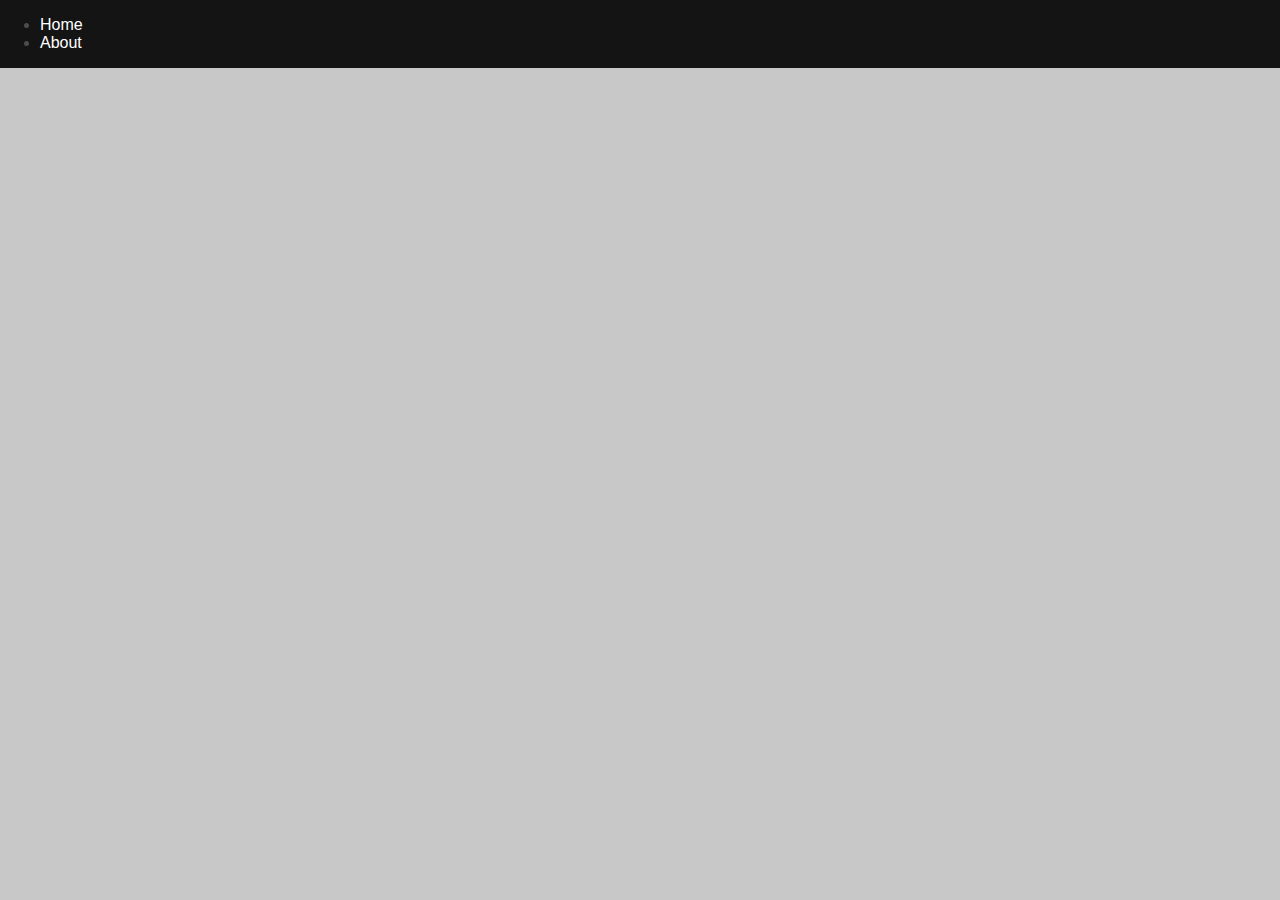
<file: test.html>
<!DOCTYPE html>
<html lang="en">
<head>
    <title>The Mind Company</title>  
    
    <meta http-equiv="Content-Type" content="text/html; charset=utf-8"/>
	<meta name="robots" content="noindex"/> 
     
    <!--[if lt IE 9]>
  	<script src="//html5shiv.googlecode.com/svn/trunk/html5.js"></script>
  	<![endif]-->
    <style>
	/* Global settings */
	html, body {
	margin:0;
	padding:0;}
	
	body {
	background-color:#c8c8c8;
	color: #4c4c4c;
	font-family:"Lucida Sans", "Lucida Grande", "Lucida Sans Unicode", sans-serif;}
  	
	/* Header Settings */
	header {
	z-index:100;
	position:absolute;
	display: block;
	margin-top:0;
	top:0;
	background-color: #141414;
	width:100%;}  
	
	header a { 
	text-decoration:none;}
	
	header a:link { 
	color:#ffffff; 
	text-decoration:none;}
	
	header a:visited { 
	color:#e8e6e6; 
	text-decoration:none;}
	
	header a:hover, 
	header a:active, 
	header a:focus { 
	color:#c3c3c3; 
	text-decoration:none;}

	/* Content Settings */
	#contentBody {
	display:block;
	margin-top:2em;
	position:relative;}
	
	article h1{
	font-family:Tahoma, Geneva, sans-serif;
	font-size:30px;
	color:#E8275A; }
	
	article p {
	padding: 0em 1em 0em 1em;}
	
	article {	
	position:relative;
	margin:0 auto;
	display: block;
	background-color:#FFF;
	min-width:35em; }
	
	#page1 {display:none;}
	#page2 {display:none;}
	/* Animation Settings */
	.aniDown {
	z-index:0;
	-webkit-animation-name: slideDown;
	-webkit-animation-duration: 2s;
	-webkit-animation-iteration-count: 1;
	-webkit-animation-timing-function: ease;
	-webkit-animation-direction:normal;
	}
	
	@-webkit-keyframes slideDown {
	0%   { margin-top:-3000px; }
	40%  { margin-top:-100px;  }
	100% { margin-top:0px;     }
	}
	
	.aniUp {
	-webkit-animation-name: slideUp;
	-webkit-animation-duration: 2s;
	-webkit-animation-iteration-count: 1;
	-webkit-animation-timing-function: ease;
	-webkit-animation-direction:normal;
	}
	
	@-webkit-keyframes slideUp {
	0%   {margin-top:0px;}
	20%  {margin-top:-1000px;}
	100% {margin-top:-3000px;}
	}
	</style>
    
	<script>
    "use strick";
	function slideUp ( n ) {
		var tmp = '';
		var slide = document.getElementById( n );
		var sectionClass = document.getElementsByTagName('section');
		
		for (var i=0; i<sectionClass.length; i++){
			
			if (sectionClass[i].style.display == 'block') { 
				console.log("Content Up");
				tmp = 'aniUp'; } 
				
			sectionClass[i].className = tmp;  }  
		}
		
	function slideDown ( n ) {
		var slide = document.getElementById( n );
		
		var tmp = '';
		var sel = document.getElementsByTagName('section');
		
		for (var i=0; i<sel.length; i++){
			
			if (sel[i].id == n) { 
				console.log("Content Down");
				tmp = 'aniDown'; } 
				
			sel[i].className = tmp;  }  
		}
		
	function sectionAssure( classID ) {
		
		console.log("Start Click");
		slideUp( classID );
		
		setTimeout( function ( ) {
					
			var tmp = '';
			var sel = document.getElementsByTagName('section');
			
			for (var i=0; i<sel.length; i++){
				
				if (sel[i].id == classID) { tmp = 'block' } else { tmp = 'none' }
				sel[i].style.display = tmp;  }  
				
			console.log("Reset to Down");
			slideDown( classID );  }, ( 1000 ) );
	}

	function loadContent ( classID, url ) {
		var xmlhttp;
		if ( window.XMLHttpRequest ) {
			xmlhttp = new XMLHttpRequest();
			
			xmlhttp.onreadystatechange = function () {
				if (xmlhttp.readyState == 4 && xmlhttp.status == 200 ) {
					document.getElementById( classID ).innerHTML=xmlhttp.responseText;
					}};	

			xmlhttp.open( "GET", "content/" + url, true );  
			xmlhttp.send( );  }  
			return false;  }
	
	function checkPage ( classID, url) {
		sectionAssure ( classID );
		loadContent ( classID, url);  }
    </script> 
</head>

<body>
<!-- Header Areas: (Constent visual)--> 
<header>   
    <nav id="headNav">
        <ul>
            <li><a href="#" onclick="checkPage('page1', 'home.html');return false">Home</a></li>
            <li><a href="#" onclick="checkPage('page2', 'about.html');return false">About</a></li>
        </ul>
    </nav>
</header>

<!-- Content Areas: (Variable visual)-->
<div id="contentBody">
    <br>
    <section class="aniDown" id="page1">
		<script>checkPage('page1','home.html');</script>
    </section>
    <section class="aniDown" id="page2"></section>
</div>

</body>
</html>
</file>
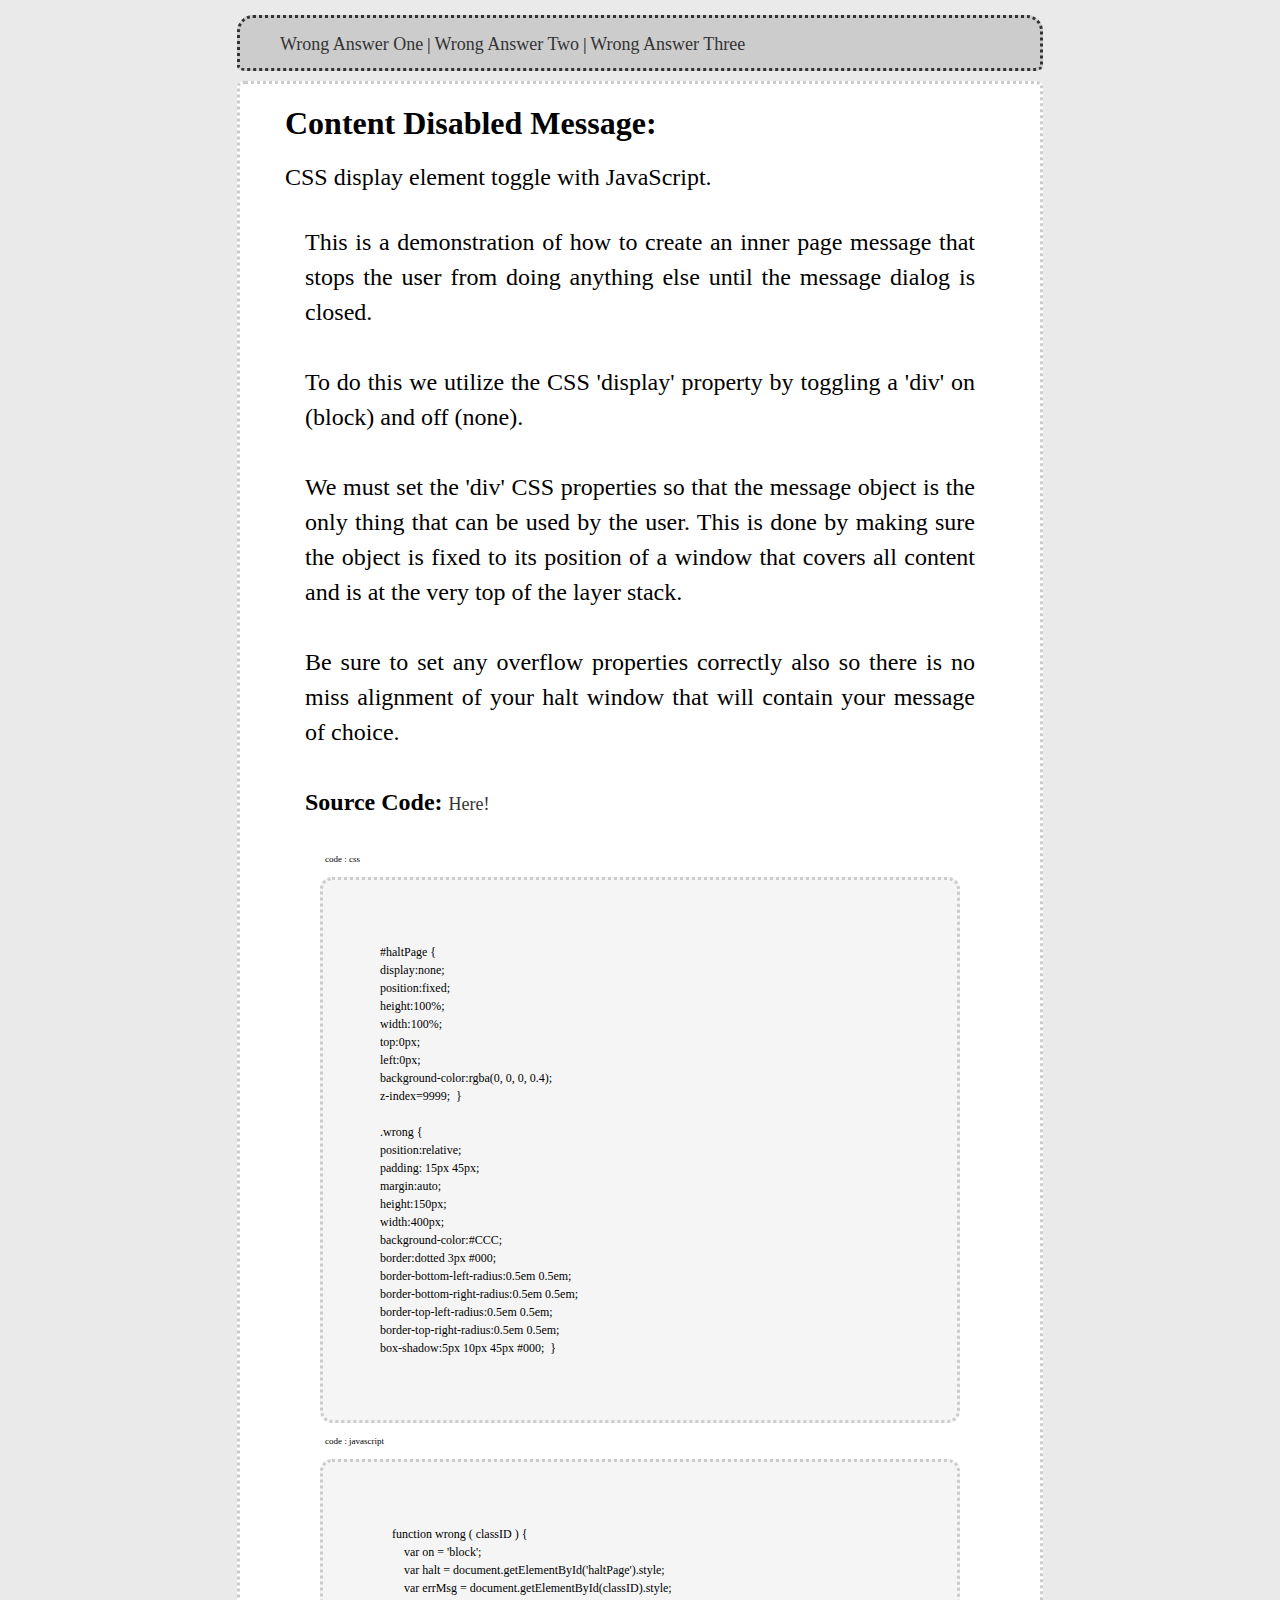
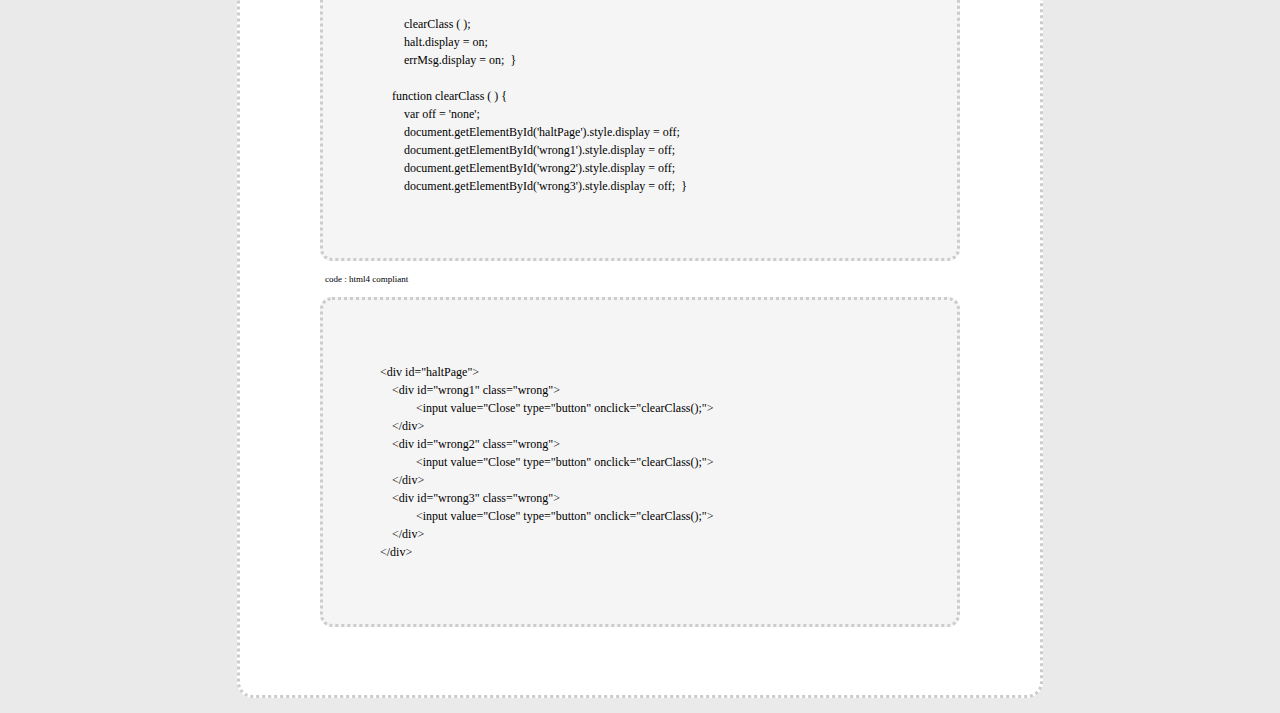
<file: lesson/ErrorMessageLessonOne.html>
<!DOCTYPE HTML>

<html>

<head>

<meta http-equiv="Content-Type" content="text/html; charset=utf-8">

<title>Message Expansion Demonstration</title>

<style>

body {  
        margin:15px;
		padding:0;
		background-color:#EAEAEA;  }
		
a:link, a:visited {
		color:#333;
		font-size:18px;
		line-height:20px;
		text-decoration:none;
	}

a:hover, a:active {
		color:#000;
		font-weight:bold;
		font-size:18px;
		line-height:20px;
		text-decoration:none;
	}
	
ul {
		position:relative;
		list-style-type: none;
        text-align:left;  }

li {
		margin:10px
		position:absolute;
		display: inline;  }
		
#nav {
	    position:relative;
        margin:0 auto;
        height:50px;
        width:800px;
        background-color:#CCC;
        border-bottom-left-radius:0.5em 0.3em;
        border-bottom-right-radius:0.5em 0.3em;
        border-top-left-radius:1em 1em;
        border-top-right-radius:1em 1em;
  		border:dotted 3px #333;
        text-align:left; 
	}
	
.content {
	    position:relative;
		display:block;
        margin:10px auto;
        min-height:500px;
        width:800px;
        background-color:#FFF;
        border-bottom-left-radius:1em 1em;
        border-bottom-right-radius:1em 1em;
        border-top-left-radius:0.5em 0.3em;
        border-top-right-radius:0.5em 0.3em;
  		border:dotted 3px #CCC;
	}
	
.content h1{
		padding:0px 0px 0px 45px;
		font-weight:bold;
		color:#000;}

.content h2{
		color:#999;
		padding:0px 0px 0px 45px;
		font-weight:100;
		color:#000;}

.content h4{
		padding:0px 85px;
		font-size:9px;
		font-weight:lighter;}
	
.content p{
		font-size:24px;
		line-height:35px;
		padding:10px 65px;
		text-align: justify;
}

#haltPage {
        display:none;
        position:fixed;
        height:100%;
        width:100%;
        top:0px;
		left:0px;
        background-color:rgba(0, 0, 0, 0.4);         
        z-index=9999;
   }

.wrong {
        position:relative;
        padding: 15px 45px;
        margin:auto;
        height:150px;
        width:400px;
        background-color:#CCC;
  		border:dotted 3px #000;
        border-bottom-left-radius:0.5em 0.5em;
        border-bottom-right-radius:0.5em 0.5em;
        border-top-left-radius:0.5em 0.5em;
        border-top-right-radius:0.5em 0.5em;
        box-shadow:5px 10px 45px #000;  }

.wrong h1 {
        color:#C33;
		font-weight:bold;  }

.wrong p {
        padding:0 10px;  }

.wrong input {
        padding:5px;
		margin:10px;  }
		
code {
	font-size:12px;
	line-height:18px;
	padding:45px 45px;
	position:relative;
	font-family:"MS Serif", "New York", serif;
	display:block;
	margin:10px 80px;
    background-color:rgba(236, 236, 236, 0.5); 
	border-bottom-left-radius:1em 1em;
	border-bottom-right-radius:1em 1em;
	border-top-left-radius:1em 1em;
	border-top-right-radius:1em 1em;
	border:dotted 3px #CCC;
	text-align: justify;
	}
</style>

<script>
function codeDisplay ( ) {
	var codes = document.getElementsByTagName("code");

	for (var i = 0, code; code = codes[i++];) {
    if ("textContent" in code)
        code.textContent = code.innerHTML;
    else if ("innerText" in code)
        code.innerText = code.innerHTML;
}
}
	  
function wrong ( classID ) 
{
    var on = 'block';
	var halt = document.getElementById('haltPage').style;
	var errMsg = document.getElementById(classID).style;
	
    clearClass ( );
    halt.display = on;
    errMsg.display = on;  }

function clearClass ( ) 
{
    var off = 'none';	
    document.getElementById('haltPage').style.display = off;
    document.getElementById('wrong1').style.display = off;
    document.getElementById('wrong2').style.display = off;
    document.getElementById('wrong3').style.display = off;
}

</script>

</head>

<body onLoad="codeDisplay();">
	<div id="nav">
    <ul>
        <li><a href="#" onClick="wrong('wrong1')">Wrong Answer One</a></li> | 
        <li><a href="#" onClick="wrong('wrong2')">Wrong Answer Two</a></li> | 
        <li><a href="#" onClick="wrong('wrong3')">Wrong Answer Three</a></li>
    </ul>
    </div>
	
<div class="content">
		<h1>Content Disabled Message:</h1> 
		<h2>CSS display element toggle with JavaScript.</h2>
    	<p>
        This is a demonstration of how to create an inner page message that stops the user from doing anything 		else until the message dialog is closed.<br>
        <br>
        
  To do this we utilize the CSS 'display' property by toggling  a 'div' on (block) and off (none).<br><br>
  
   We must set the 'div' CSS properties so that  the message object is the only thing that can be used by the user. This is done by making sure the object is  fixed to its position of a window that covers all content and is at the very top of the layer stack. <br><br>
   
   Be sure to set any overflow properties  correctly also so there is no miss alignment of your halt window that will  contain your message of choice.        
                  <br> <br>
          <b>Source Code:</b> <a href="source/sourceMsgDisableScreen.zip">Here!</a>
  <h4>code : css</h4>
  <pre><code>
    #haltPage {
    display:none;
    position:fixed;
    height:100%;
    width:100%;
    top:0px;
    left:0px;
    background-color:rgba(0, 0, 0, 0.4);         
    z-index=9999;  }
    
    .wrong {
    position:relative;
    padding: 15px 45px;
    margin:auto;
    height:150px;
    width:400px;
    background-color:#CCC;
    border:dotted 3px #000;
    border-bottom-left-radius:0.5em 0.5em;
    border-bottom-right-radius:0.5em 0.5em;
    border-top-left-radius:0.5em 0.5em;
    border-top-right-radius:0.5em 0.5em;
    box-shadow:5px 10px 45px #000;  }
  </code></pre>
    
    <h4>code : javascript</h4>
    <pre><code>
        function wrong ( classID ) {
            var on = 'block';
            var halt = document.getElementById('haltPage').style;
            var errMsg = document.getElementById(classID).style;
            
            clearClass ( );
            halt.display = on;
            errMsg.display = on;  }
        
        function clearClass ( ) {
            var off = 'none';	
            document.getElementById('haltPage').style.display = off;
            document.getElementById('wrong1').style.display = off;
            document.getElementById('wrong2').style.display = off;
            document.getElementById('wrong3').style.display = off;  }
    </code></pre>
 
    <h4>code : html4 compliant</h4>
    <pre><code>
    <div id="haltPage">
        <div id="wrong1" class="wrong">
            	<input value="Close" type="button" onClick="clearClass();"/>
        </div>
        <div id="wrong2" class="wrong">
            	<input value="Close" type="button" onClick="clearClass();"/>
        </div>
        <div id="wrong3" class="wrong">
            	<input value="Close" type="button" onClick="clearClass();"/>
        </div>
    </div>
    </code></pre>
    
  </p>
</div>

<!-- This is not seen untill called -->
    <div id="haltPage">
    <br><br><br>
        <div id="wrong1" class="wrong">

            <h1>Wrong #1</h1>
            <p>You are wrong!<br><input value="Close" type="button" onClick="clearClass();"/></p>

        </div>

        <div id="wrong2" class="wrong">

            <h1>Wrong #2</h1>
            <p>You are wronger! < Not a word<br><input value="Close" type="button" onClick="clearClass();"/></p>

        </div>

        <div id="wrong3" class="wrong">

            <h1>Wrong #3</h1>
            <p>You are wrongest! < duh<br><input value="Close" type="button" onClick="clearClass();"/></p>

        </div>     

    </div>

</body>

</html>
</file>
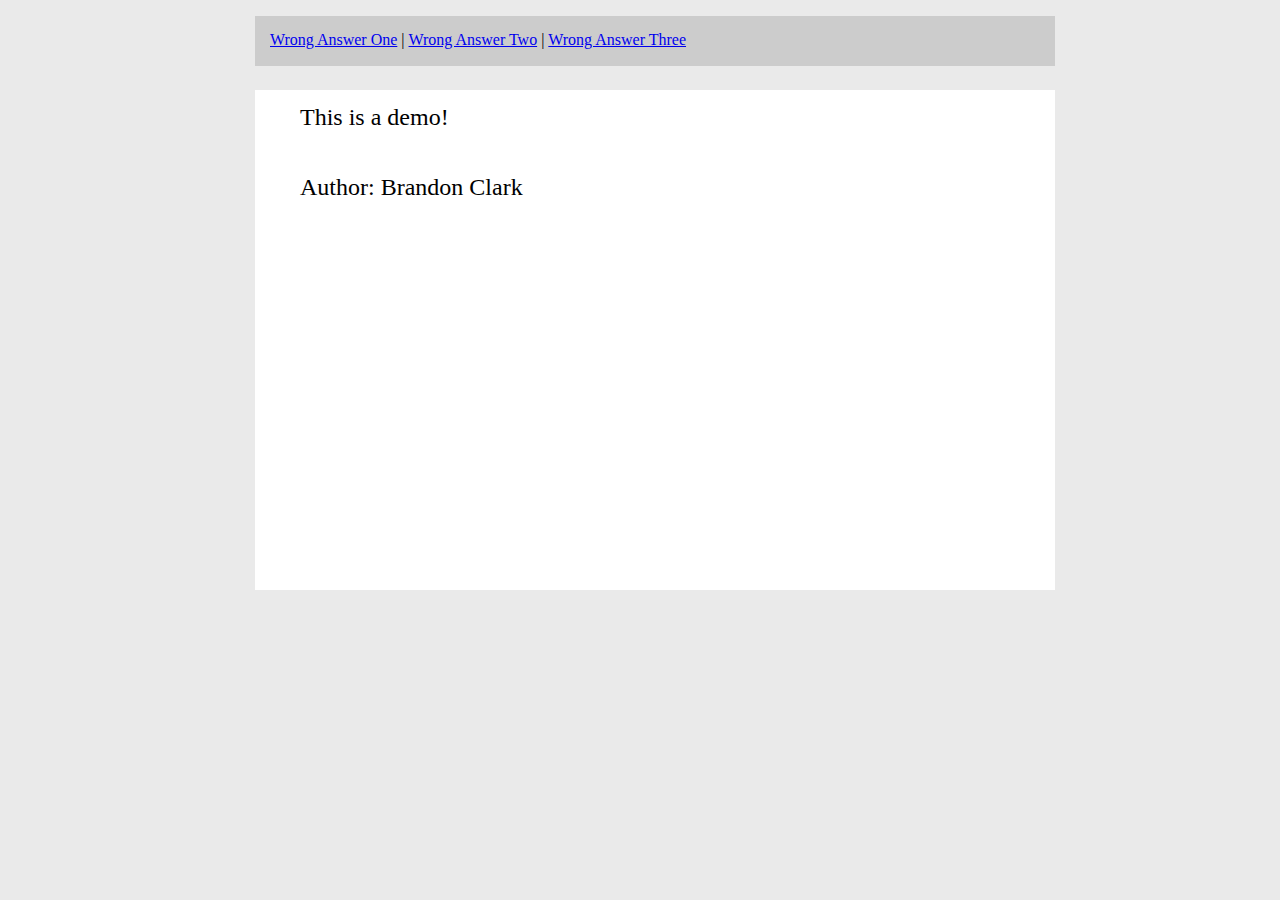
<file: lesson/source/sourceMsgDisableScreen.html>
<!DOCTYPE HTML>

<html>

<head>

<meta http-equiv="Content-Type" content="text/html; charset=utf-8">

<title>Message Expansion Demonstration</title>

<style>

body {  
        margin:15px;
		padding:0;
        height:100%;
        width:100%;
		background-color:#EAEAEA;  }
		
ul {
		padding:15px;
		position:relative;
		list-style-type: none;
        text-align:left;  }

li {
		margin:10px
		position:absolute;
		display: inline;  }
		
#nav {
	    position:relative;
        margin:0 auto;
        height:50px;
        width:800px;
        background-color:#CCC;
	}
	
.content {
	    position:relative;
		display:block;
        margin:10px auto;
        min-height:500px;
        width:800px;
        background-color:#FFF;
}
		
.content p{
		font-size:24px;
		line-height:35px;
		padding:10px 45px;
		text-align: justify;  }

#haltPage {
        display:none;
		overflow:hidden;
		overflow-style:marquee-block;
        position:fixed;
        height:100%;
        width:100%;
		left:0;
        top:0px;
        background-color:rgba(0, 0, 0, 0.4);         
        z-index=9999;  }

.wrong {
        position:relative;
        padding: 15px 45px;
        margin:auto;
        height:150px;
        width:400px;
        background-color:#CCC;
        box-shadow:5px 10px 45px #000;  }

.wrong h1 {
        color:#C33;
		font-weight:bold;  }

.wrong p {
        padding:0 10px;  }

.wrong input {
        padding:5px;
		margin:10px;  }
		
</style>

<script>
	function wrong ( classID ) {
		var on = 'block';
		var halt = document.getElementById('haltPage').style;
		var errMsg = document.getElementById(classID).style;
		
		clearClass ( );
		halt.display = on;
		errMsg.display = on;  }
	
	function clearClass ( ) {
		var off = 'none';	
		document.getElementById('haltPage').style.display = off;
		document.getElementById('wrong1').style.display = off;
		document.getElementById('wrong2').style.display = off;
		document.getElementById('wrong3').style.display = off;
	}

</script>

</head>

<body>
	<div id="nav">
    <ul>
        <li><a href="#" onClick="wrong('wrong1')">Wrong Answer One</a></li> | 
        <li><a href="#" onClick="wrong('wrong2')">Wrong Answer Two</a></li> | 
        <li><a href="#" onClick="wrong('wrong3')">Wrong Answer Three</a></li>
    </ul>
    </div>
	
<div class="content">
    	<p>
        	This is a demo!<br><br>
            Author: Brandon Clark
        </p>
    </div>

<!-- This is not seen untill called -->
    <div id="haltPage">
    <br><br><br>
        <div id="wrong1" class="wrong">

            <h1>Wrong #1</h1>
            <p>
                You are wrong<br>
                <input value="Close" type="button" onClick="clearClass();"/>
            </p>

        </div>

        <div id="wrong2" class="wrong">

            <h1>Wrong #2</h1>
            <p>
                You are wrong<br>
                <input value="Close" type="button" onClick="clearClass();"/>
            </p>

        </div>

        <div id="wrong3" class="wrong">

            <h1>Wrong #3</h1>
            <p>
                You are wrong<br>
                <input value="Close" type="button" onClick="clearClass();"/>
            </p>

        </div>     

    </div>

</body>

</html>
</file>
